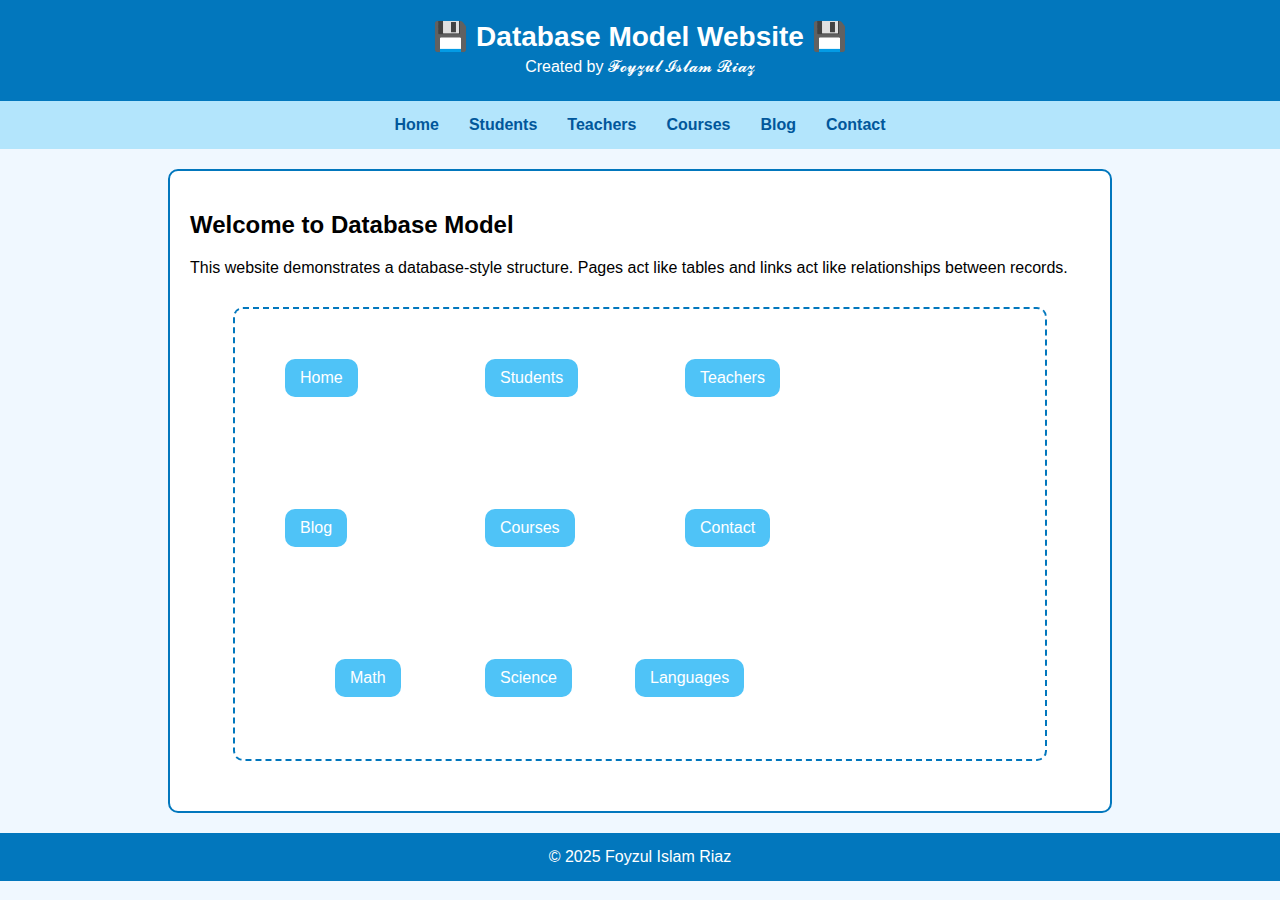
<file: index.html>
<!DOCTYPE html>
<html lang="en">
<head>
    <meta charset="UTF-8">
    <meta name="viewport" content="width=device-width, initial-scale=1.0">
    <title>Home - Database Model</title>
    <link rel="stylesheet" href="css/style.css">
</head>
<body>
    <header>
        <h1>💾 Database Model Website 💾</h1>
        <p>Created by 𝓕𝓸𝔂𝔃𝓾𝓵 𝓘𝓼𝓵𝓪𝓶 𝓡𝓲𝓪𝔃</p>
    </header>

    <nav>
        <a href="index.html">Home</a>
        <a href="students.html">Students</a>
        <a href="teachers.html">Teachers</a>
        <a href="courses.html">Courses</a>
        <a href="blog.html">Blog</a>
        <a href="contact.html">Contact</a>
    </nav>

    <main>
        <h2>Welcome to Database Model</h2>
        <p>This website demonstrates a database-style structure. Pages act like tables and links act like relationships between records.</p>

        <div class="database-diagram" id="dbDiagram"></div>
    </main>

    <footer>
        &copy; 2025 Foyzul Islam Riaz
    </footer>

    <script src="js/database.js"></script>
</body>
</html>
</file>
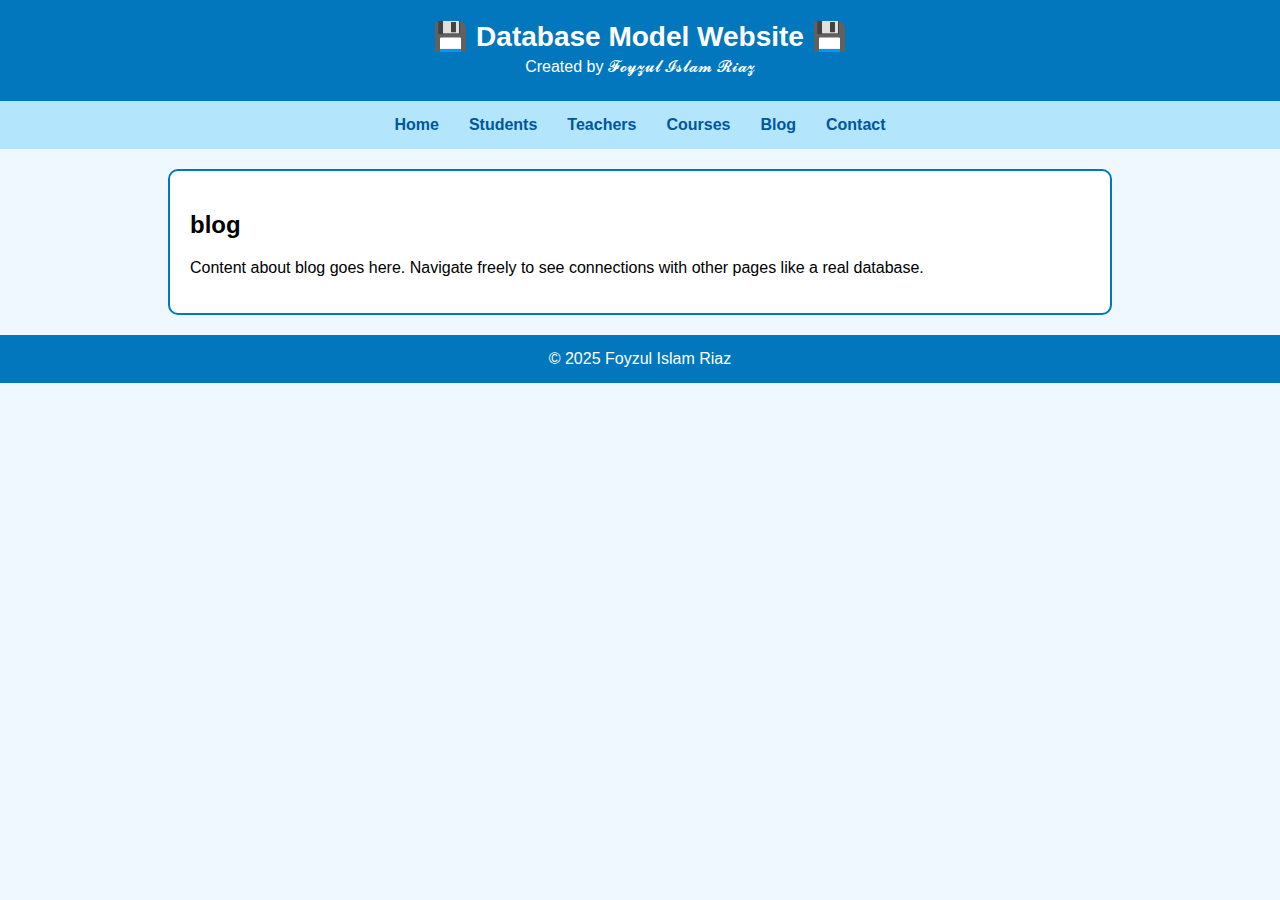
<file: blog.html>
<!DOCTYPE html>
<html lang="en">
<head>
    <meta charset="UTF-8">
    <meta name="viewport" content="width=device-width, initial-scale=1.0">
    <title>blog - Database Model</title>
    <link rel="stylesheet" href="css/style.css">
</head>
<body>
    <header>
        <h1>💾 Database Model Website 💾</h1>
        <p>Created by 𝓕𝓸𝔂𝔃𝓾𝓵 𝓘𝓼𝓵𝓪𝓶 𝓡𝓲𝓪𝔃</p>
    </header>

    <nav>
        <a href="index.html">Home</a>
        <a href="students.html">Students</a>
        <a href="teachers.html">Teachers</a>
        <a href="courses.html">Courses</a>
        <a href="blog.html">Blog</a>
        <a href="contact.html">Contact</a>
    </nav>

    <main>
        <h2>blog</h2>
        <p>Content about blog goes here. Navigate freely to see connections with other pages like a real database.</p>
    </main>

    <footer>
        &copy; 2025 Foyzul Islam Riaz
    </footer>
</body>
</html>
</file>
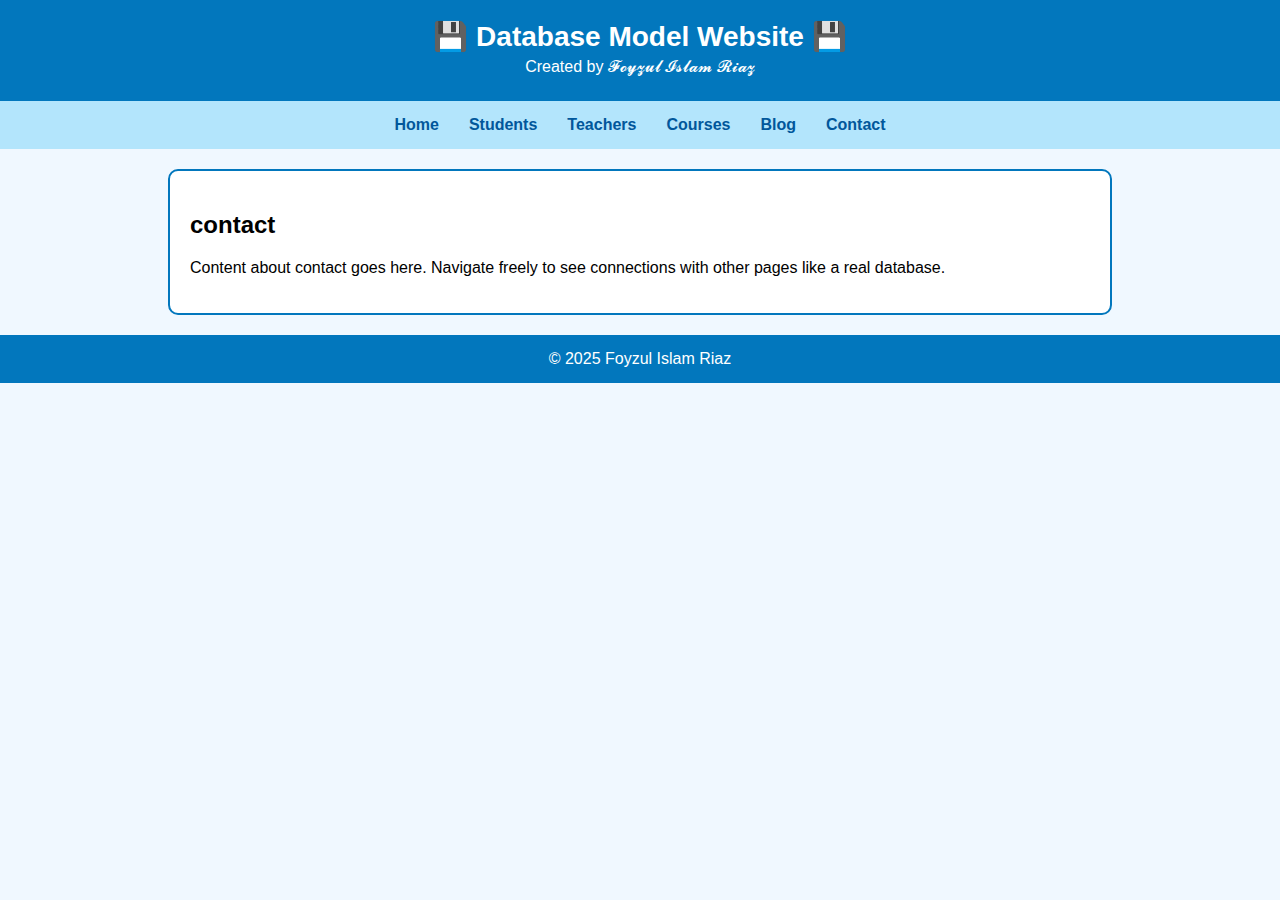
<file: contact.html>
<!DOCTYPE html>
<html lang="en">
<head>
    <meta charset="UTF-8">
    <meta name="viewport" content="width=device-width, initial-scale=1.0">
    <title>contact - Database Model</title>
    <link rel="stylesheet" href="css/style.css">
</head>
<body>
    <header>
        <h1>💾 Database Model Website 💾</h1>
        <p>Created by 𝓕𝓸𝔂𝔃𝓾𝓵 𝓘𝓼𝓵𝓪𝓶 𝓡𝓲𝓪𝔃</p>
    </header>

    <nav>
        <a href="index.html">Home</a>
        <a href="students.html">Students</a>
        <a href="teachers.html">Teachers</a>
        <a href="courses.html">Courses</a>
        <a href="blog.html">Blog</a>
        <a href="contact.html">Contact</a>
    </nav>

    <main>
        <h2>contact</h2>
        <p>Content about contact goes here. Navigate freely to see connections with other pages like a real database.</p>
    </main>

    <footer>
        &copy; 2025 Foyzul Islam Riaz
    </footer>
</body>
</html>
</file>
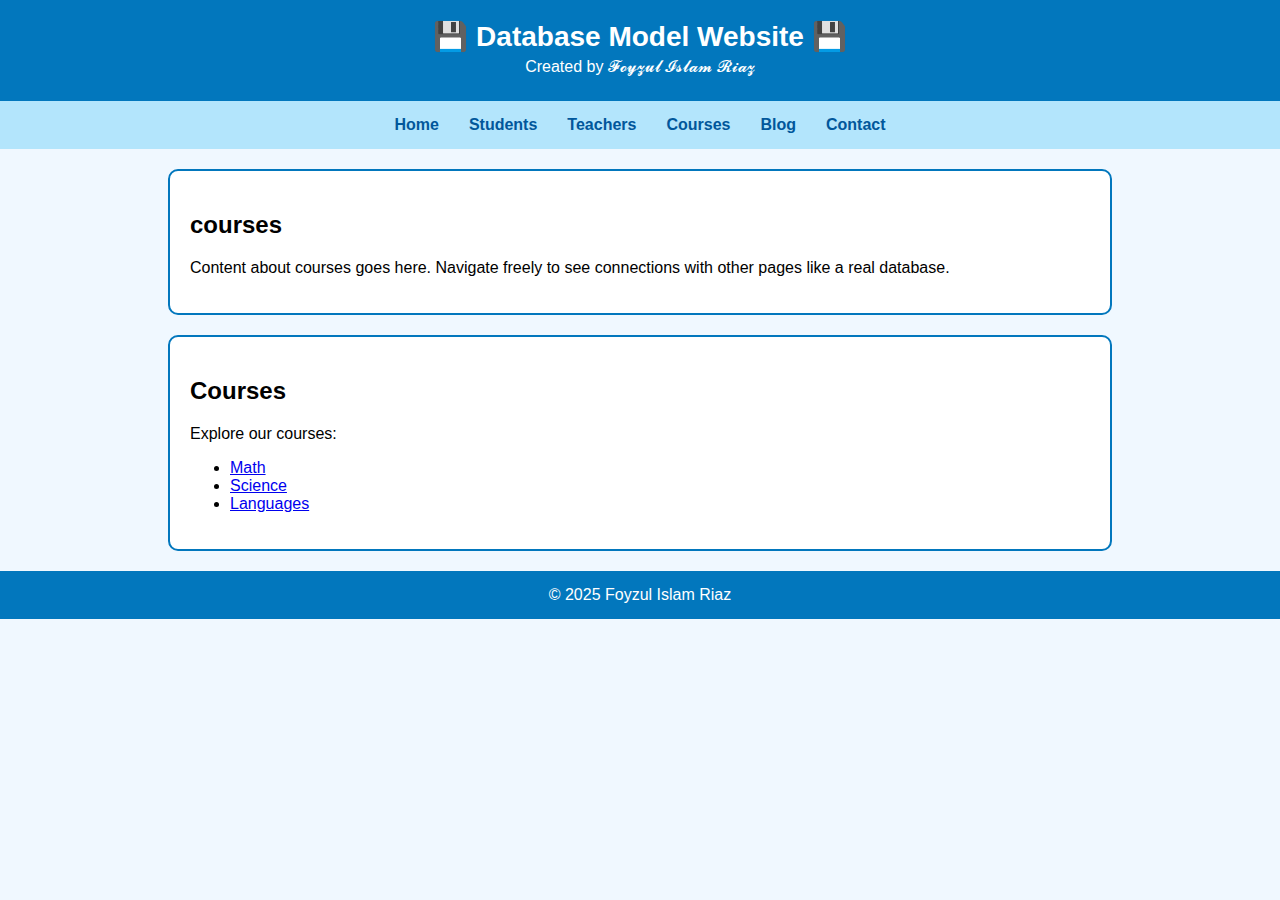
<file: courses.html>
<!DOCTYPE html>
<html lang="en">
<head>
    <meta charset="UTF-8">
    <meta name="viewport" content="width=device-width, initial-scale=1.0">
    <title>courses - Database Model</title>
    <link rel="stylesheet" href="css/style.css">
</head>
<body>
    <header>
        <h1>💾 Database Model Website 💾</h1>
        <p>Created by 𝓕𝓸𝔂𝔃𝓾𝓵 𝓘𝓼𝓵𝓪𝓶 𝓡𝓲𝓪𝔃</p>
    </header>

    <nav>
        <a href="index.html">Home</a>
        <a href="students.html">Students</a>
        <a href="teachers.html">Teachers</a>
        <a href="courses.html">Courses</a>
        <a href="blog.html">Blog</a>
        <a href="contact.html">Contact</a>
    </nav>

    <main>
        <h2>courses</h2>
        <p>Content about courses goes here. Navigate freely to see connections with other pages like a real database.</p>
    </main>

     <main>
        <h2>Courses</h2>
        <p>Explore our courses:</p>
        <ul>
            <li><a href="math.html">Math</a></li>
            <li><a href="science.html">Science</a></li>
            <li><a href="languages.html">Languages</a></li>
        </ul>
    </main>
    <footer>
        &copy; 2025 Foyzul Islam Riaz
    </footer>
</body>
</html>
</file>
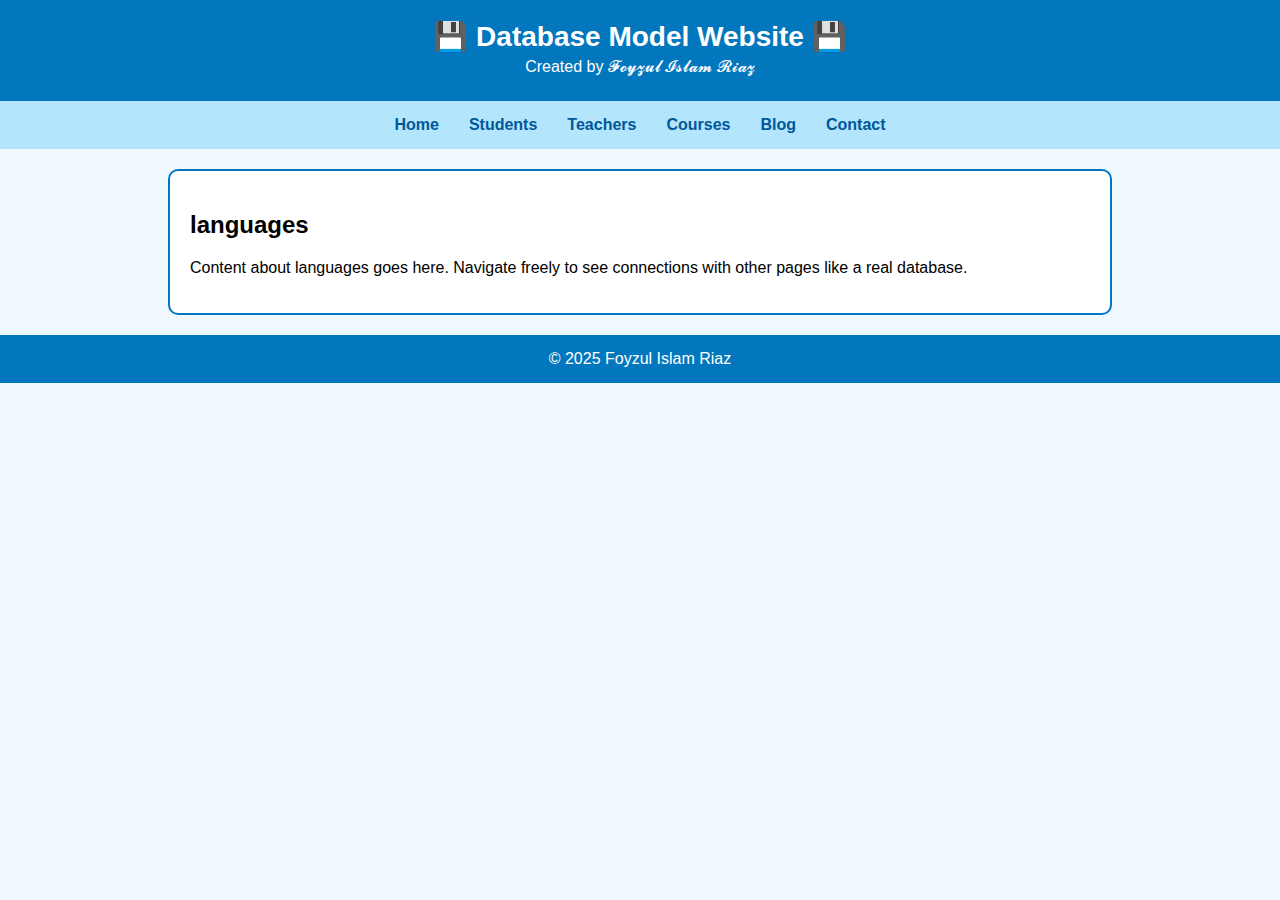
<file: languages.html>
<!DOCTYPE html>
<html lang="en">
<head>
    <meta charset="UTF-8">
    <meta name="viewport" content="width=device-width, initial-scale=1.0">
    <title>languages - Database Model</title>
    <link rel="stylesheet" href="css/style.css">
</head>
<body>
    <header>
        <h1>💾 Database Model Website 💾</h1>
        <p>Created by 𝓕𝓸𝔂𝔃𝓾𝓵 𝓘𝓼𝓵𝓪𝓶 𝓡𝓲𝓪𝔃</p>
    </header>

    <nav>
        <a href="index.html">Home</a>
        <a href="students.html">Students</a>
        <a href="teachers.html">Teachers</a>
        <a href="courses.html">Courses</a>
        <a href="blog.html">Blog</a>
        <a href="contact.html">Contact</a>
    </nav>

    <main>
        <h2>languages</h2>
        <p>Content about languages goes here. Navigate freely to see connections with other pages like a real database.</p>
    </main>

    <footer>
        &copy; 2025 Foyzul Islam Riaz
    </footer>
</body>
</html>
</file>
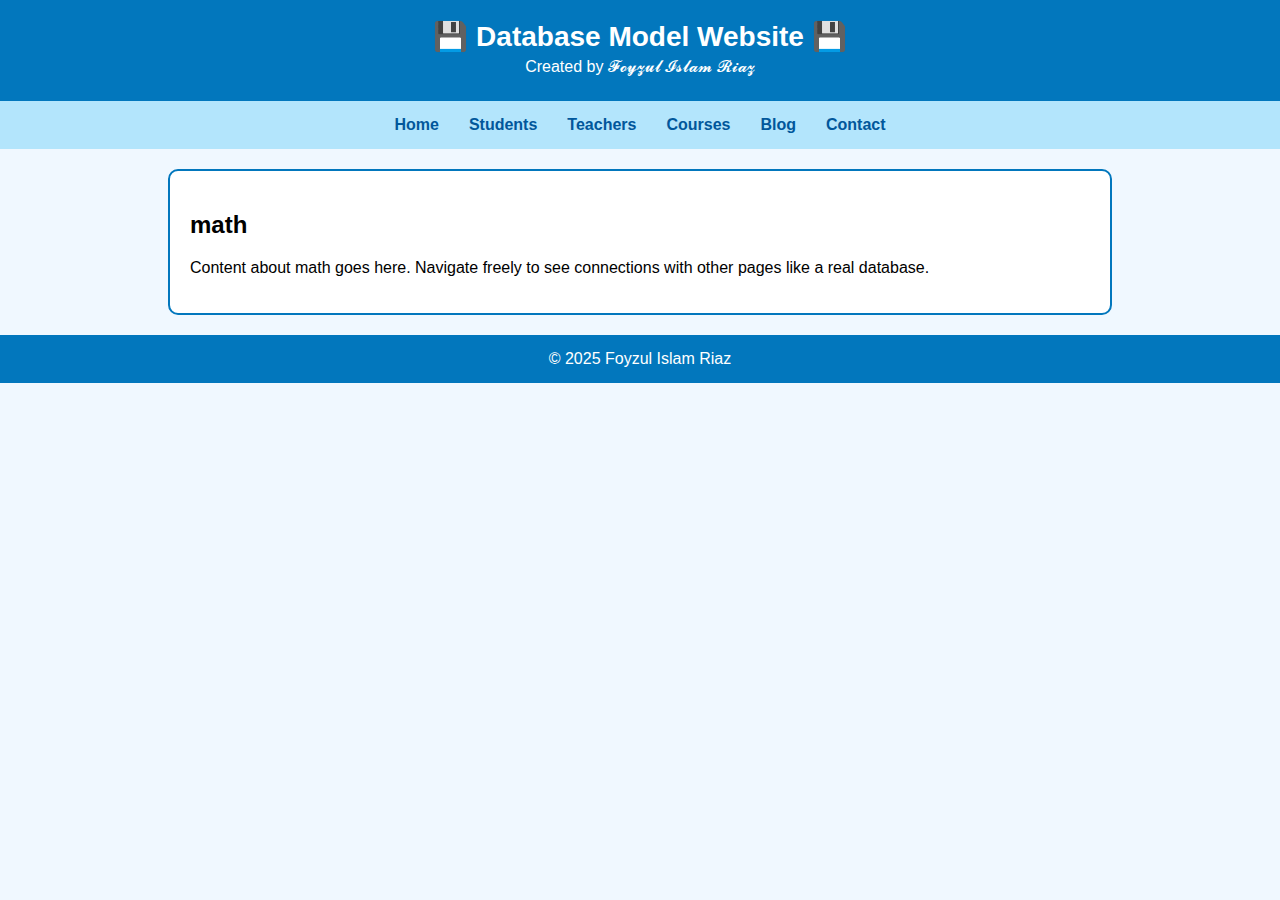
<file: math.html>
<!DOCTYPE html>
<html lang="en">
<head>
    <meta charset="UTF-8">
    <meta name="viewport" content="width=device-width, initial-scale=1.0">
    <title>math - Database Model</title>
    <link rel="stylesheet" href="css/style.css">
</head>
<body>
    <header>
        <h1>💾 Database Model Website 💾</h1>
        <p>Created by 𝓕𝓸𝔂𝔃𝓾𝓵 𝓘𝓼𝓵𝓪𝓶 𝓡𝓲𝓪𝔃</p>
    </header>

    <nav>
        <a href="index.html">Home</a>
        <a href="students.html">Students</a>
        <a href="teachers.html">Teachers</a>
        <a href="courses.html">Courses</a>
        <a href="blog.html">Blog</a>
        <a href="contact.html">Contact</a>
    </nav>

    <main>
        <h2>math</h2>
        <p>Content about math goes here. Navigate freely to see connections with other pages like a real database.</p>
    </main>

    <footer>
        &copy; 2025 Foyzul Islam Riaz
    </footer>
</body>
</html>
</file>
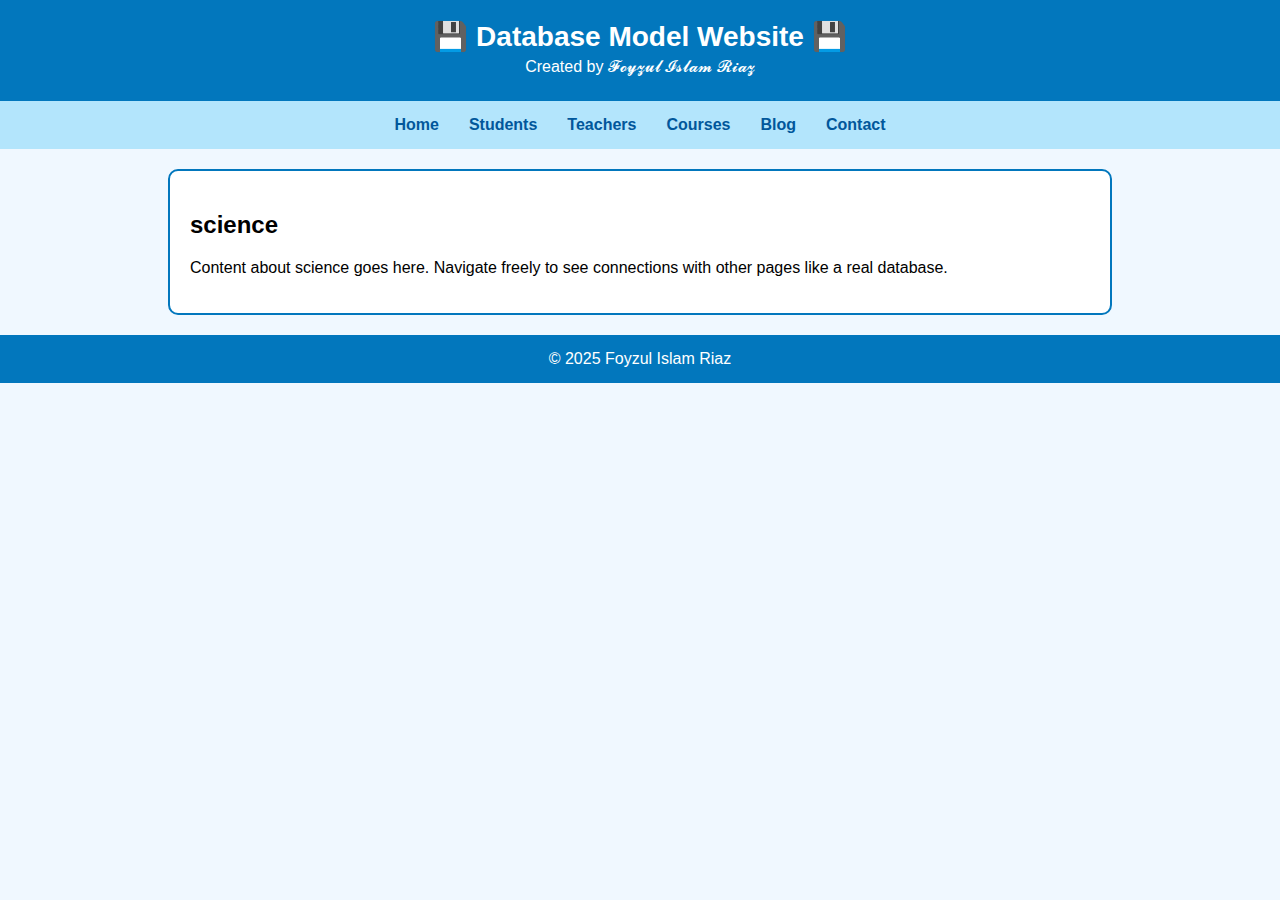
<file: science.html>
<!DOCTYPE html>
<html lang="en">
<head>
    <meta charset="UTF-8">
    <meta name="viewport" content="width=device-width, initial-scale=1.0">
    <title>science - Database Model</title>
    <link rel="stylesheet" href="css/style.css">
</head>
<body>
    <header>
        <h1>💾 Database Model Website 💾</h1>
        <p>Created by 𝓕𝓸𝔂𝔃𝓾𝓵 𝓘𝓼𝓵𝓪𝓶 𝓡𝓲𝓪𝔃</p>
    </header>

    <nav>
        <a href="index.html">Home</a>
        <a href="students.html">Students</a>
        <a href="teachers.html">Teachers</a>
        <a href="courses.html">Courses</a>
        <a href="blog.html">Blog</a>
        <a href="contact.html">Contact</a>
    </nav>

    <main>
        <h2>science</h2>
        <p>Content about science goes here. Navigate freely to see connections with other pages like a real database.</p>
    </main>

    <footer>
        &copy; 2025 Foyzul Islam Riaz
    </footer>
</body>
</html>
</file>
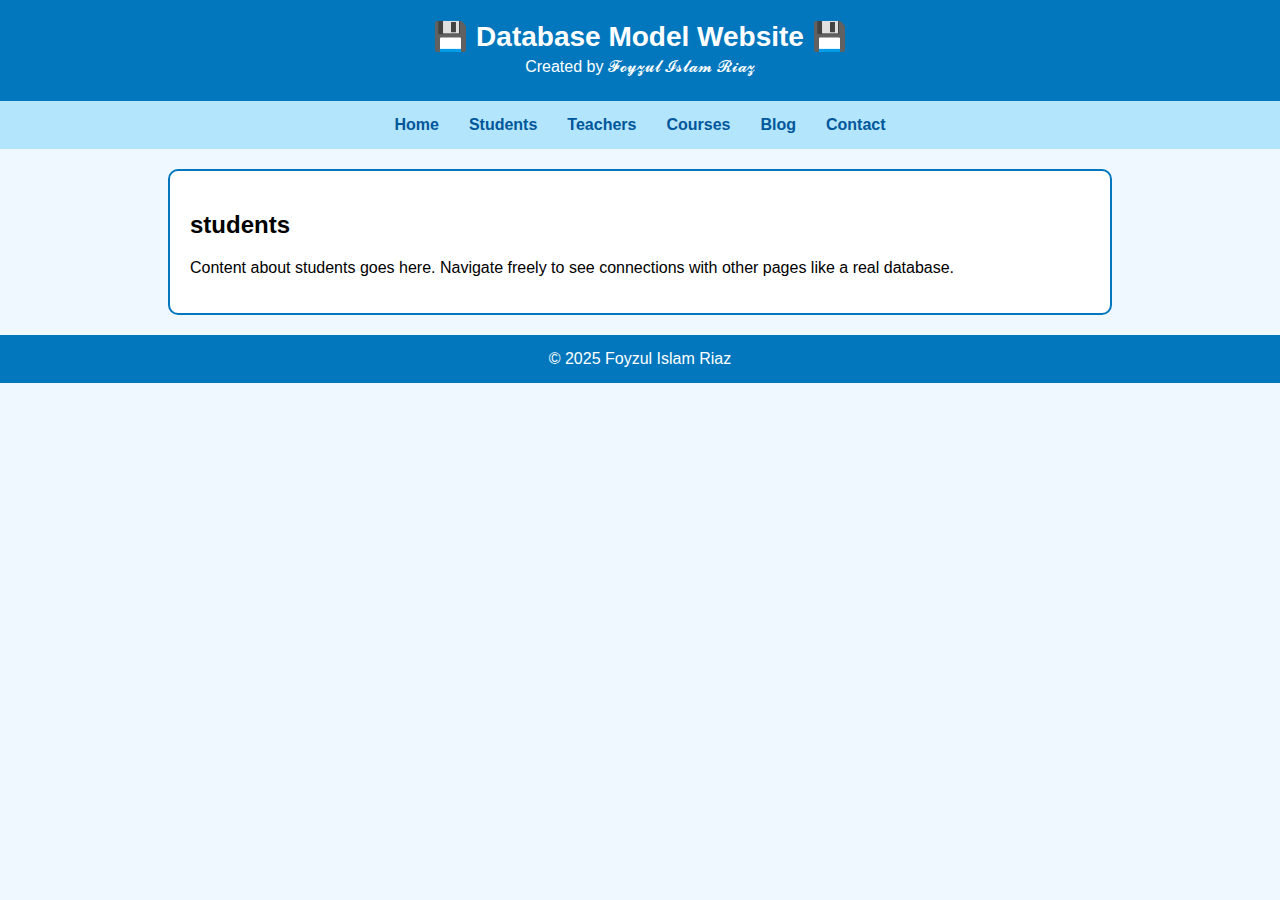
<file: students.html>
<!DOCTYPE html>
<html lang="en">
<head>
    <meta charset="UTF-8">
    <meta name="viewport" content="width=device-width, initial-scale=1.0">
    <title>students - Database Model</title>
    <link rel="stylesheet" href="css/style.css">
</head>
<body>
    <header>
        <h1>💾 Database Model Website 💾</h1>
        <p>Created by 𝓕𝓸𝔂𝔃𝓾𝓵 𝓘𝓼𝓵𝓪𝓶 𝓡𝓲𝓪𝔃</p>
    </header>

    <nav>
        <a href="index.html">Home</a>
        <a href="students.html">Students</a>
        <a href="teachers.html">Teachers</a>
        <a href="courses.html">Courses</a>
        <a href="blog.html">Blog</a>
        <a href="contact.html">Contact</a>
    </nav>

    <main>
        <h2>students</h2>
        <p>Content about students goes here. Navigate freely to see connections with other pages like a real database.</p>
    </main>

    <footer>
        &copy; 2025 Foyzul Islam Riaz
    </footer>
</body>
</html>
</file>
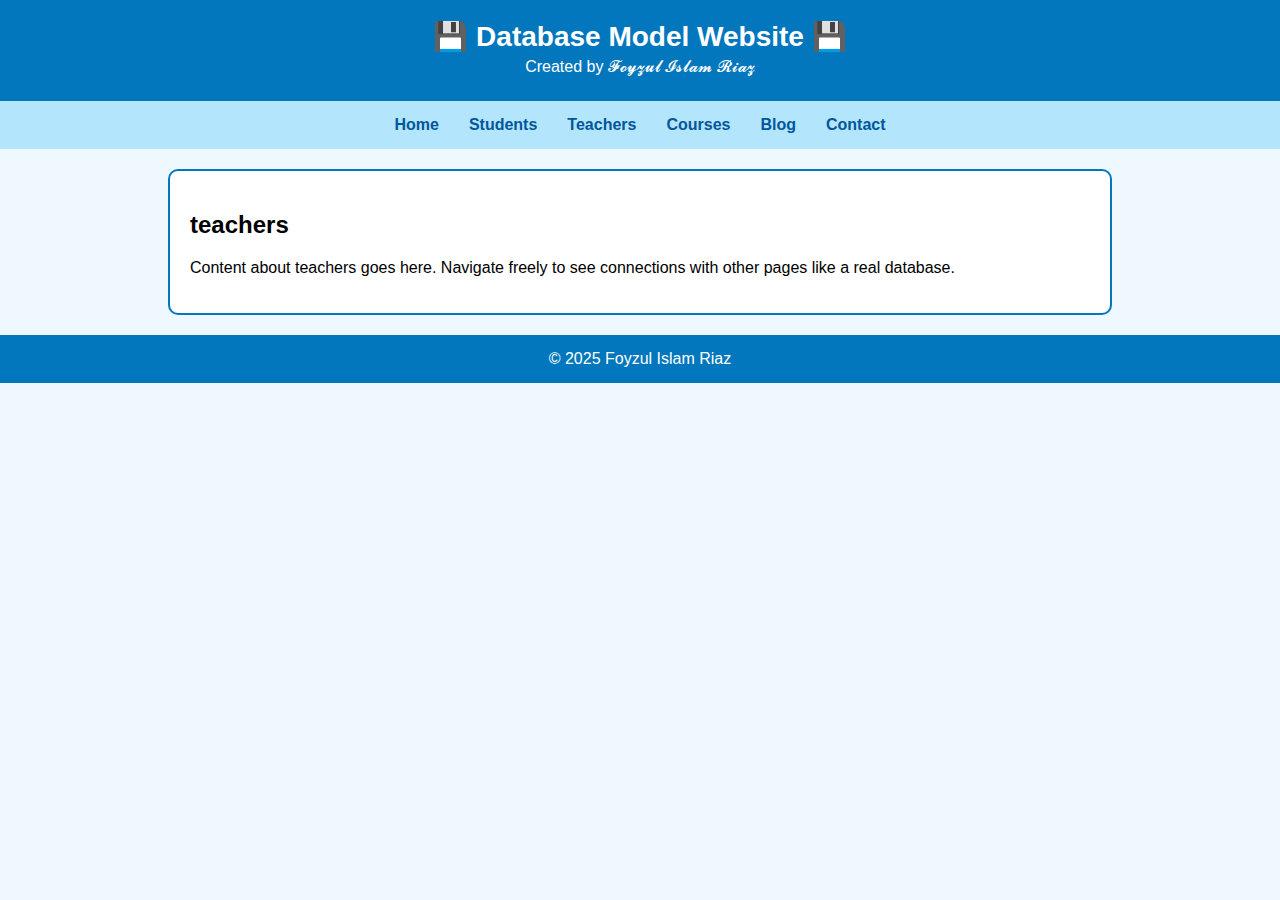
<file: teachers.html>
<!DOCTYPE html>
<html lang="en">
<head>
    <meta charset="UTF-8">
    <meta name="viewport" content="width=device-width, initial-scale=1.0">
    <title>teachers - Database Model</title>
    <link rel="stylesheet" href="css/style.css">
</head>
<body>
    <header>
        <h1>💾 Database Model Website 💾</h1>
        <p>Created by 𝓕𝓸𝔂𝔃𝓾𝓵 𝓘𝓼𝓵𝓪𝓶 𝓡𝓲𝓪𝔃</p>
    </header>

    <nav>
        <a href="index.html">Home</a>
        <a href="students.html">Students</a>
        <a href="teachers.html">Teachers</a>
        <a href="courses.html">Courses</a>
        <a href="blog.html">Blog</a>
        <a href="contact.html">Contact</a>
    </nav>

    <main>
        <h2>teachers</h2>
        <p>Content about teachers goes here. Navigate freely to see connections with other pages like a real database.</p>
    </main>

    <footer>
        &copy; 2025 Foyzul Islam Riaz
    </footer>
</body>
</html>
</file>
<file: css/style.css>
body {
    font-family: Arial, sans-serif;
    margin: 0;
    background-color: #f0f8ff;
}

header {
    background-color: #0277bd;
    color: white;
    padding: 20px;
    text-align: center;
}

header h1 {
    margin: 0;
    font-size: 28px;
}

header p {
    margin: 5px 0;
    font-size: 16px;
}

nav {
    background-color: #b3e5fc;
    padding: 10px;
    display: flex;
    justify-content: center;
    flex-wrap: wrap;
    gap: 10px;
}

nav a {
    text-decoration: none;
    color: #01579b;
    font-weight: bold;
    padding: 5px 10px;
    border-radius: 5px;
    transition: 0.3s;
}

nav a:hover {
    background-color: #01579b;
    color: white;
}

main {
    max-width: 900px;
    margin: 20px auto;
    padding: 20px;
    background-color: #ffffff;
    border-radius: 10px;
    border: 2px solid #0277bd;
}

footer {
    background-color: #0277bd;
    color: white;
    text-align: center;
    padding: 15px;
    margin-top: 20px;
}

.database-diagram {
    width: 90%;
    height: 450px;
    margin: 30px auto;
    border: 2px dashed #0277bd;
    border-radius: 10px;
    position: relative;
}

.table-node {
    position: absolute;
    background-color: #4fc3f7;
    color: white;
    padding: 10px 15px;
    border-radius: 10px;
    cursor: pointer;
    text-align: center;
    transition: transform 0.3s, background-color 0.3s;
}

.table-node:hover {
    background-color: #0277bd;
    transform: scale(1.2);
}

.line {
    position: absolute;
    width: 2px;
    background-color: #0277bd;
    transform-origin: top left;
}
</file>
